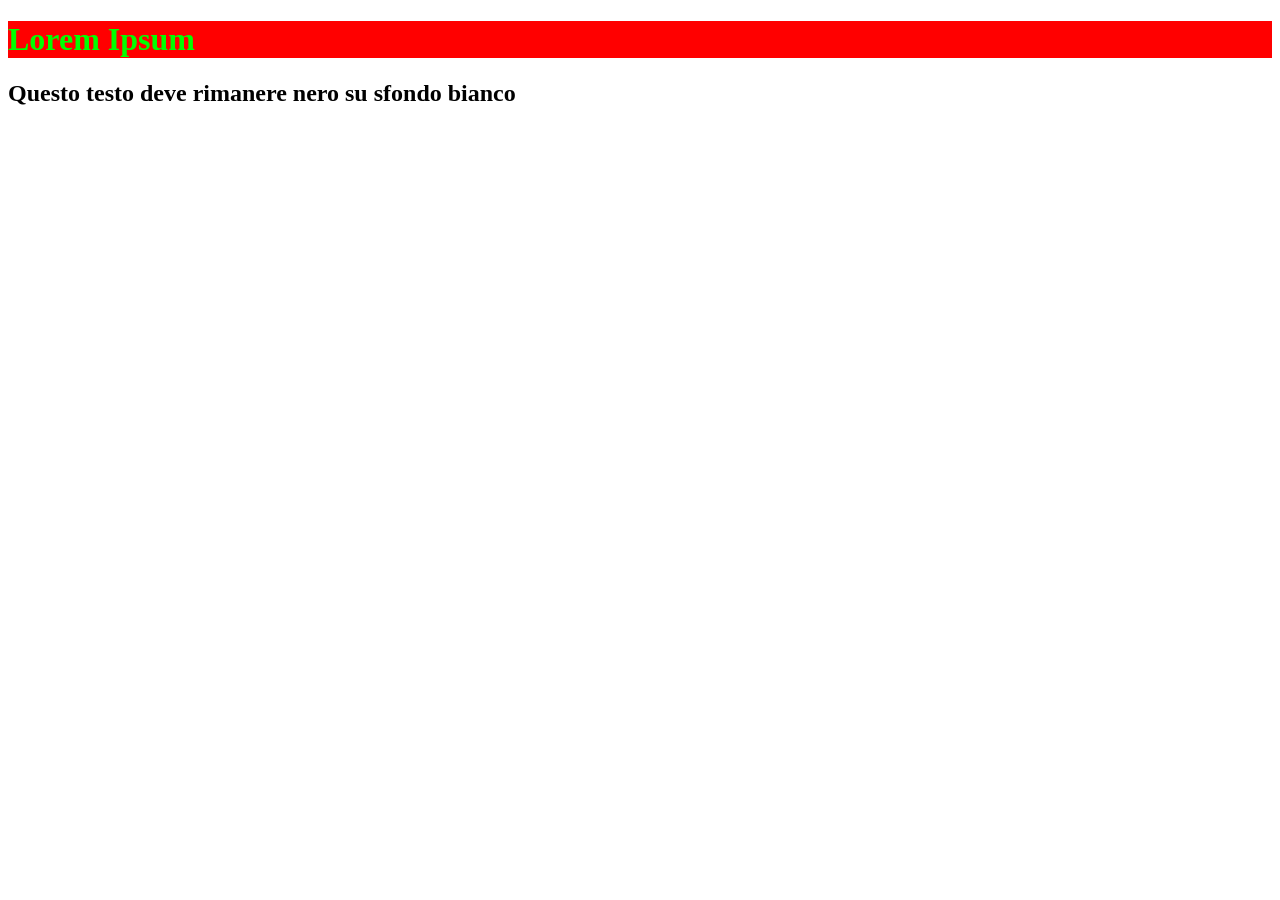
<file: index.html>
<!DOCTYPE html>
<html>
    <head>
        <link rel="stylesheet" href="style.css">
    </head>
    <body>
        <div class="main">
            <h1>Lorem Ipsum</h1>
        </div>
        <div class="secondary">
            <h2>Questo testo deve rimanere nero su sfondo bianco</h2>
        </div>
    </body>
</html>
</file>
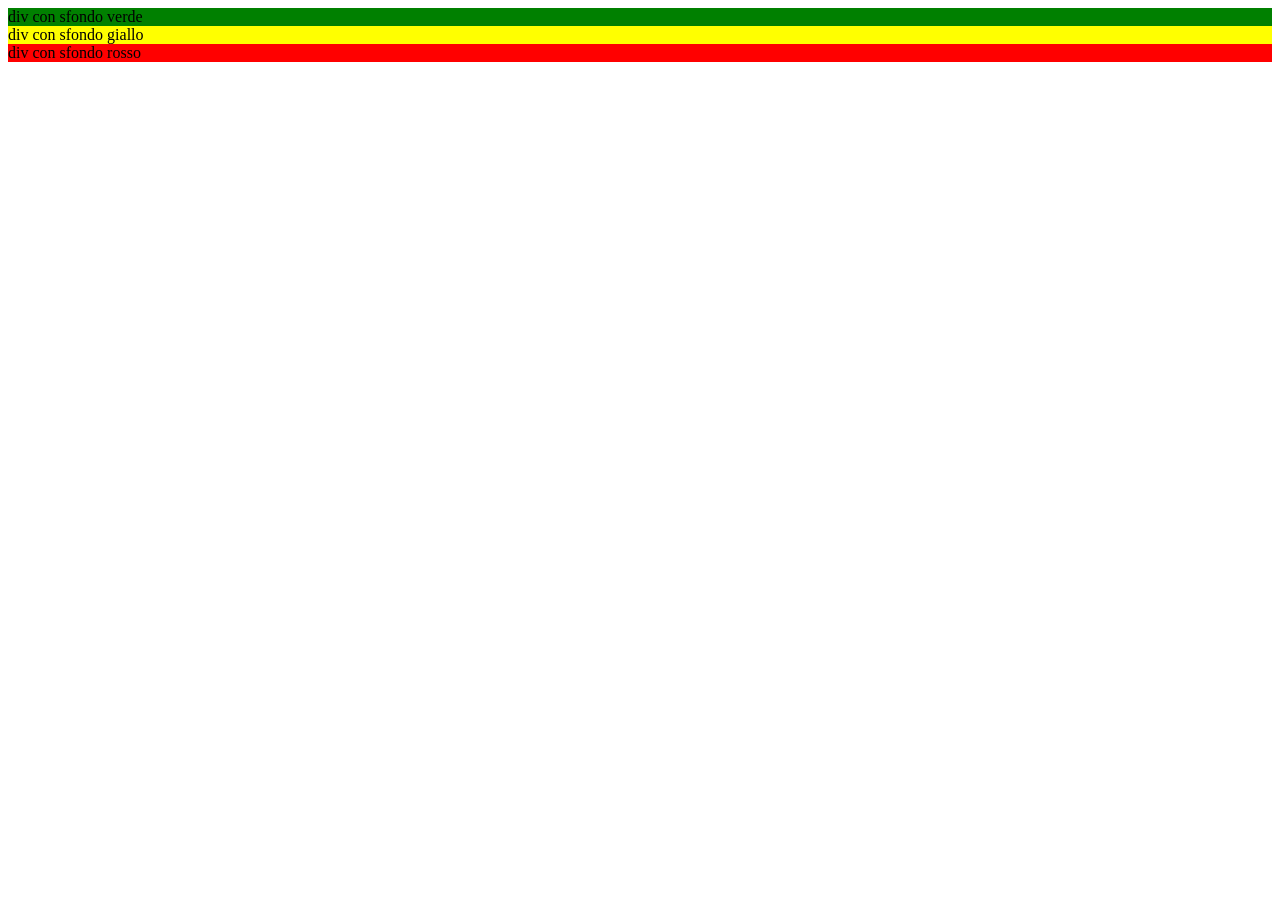
<file: es 12-11/index.html>
<!DOCTYPE html>
<html>
<head>
    <meta charset="UTF-8">
    <meta name="viewport" content="width=device-width, initial-scale=1.0">
    <title>Esercizio</title>
    <link rel="stylesheet" href="style.css">
</head>
<body>
    <div class="verde">div con sfondo verde</div>
    <div class="giallo">div con sfondo giallo</div>
    <div class="rosso">div con sfondo rosso</div>
</body>
</html>
</file>
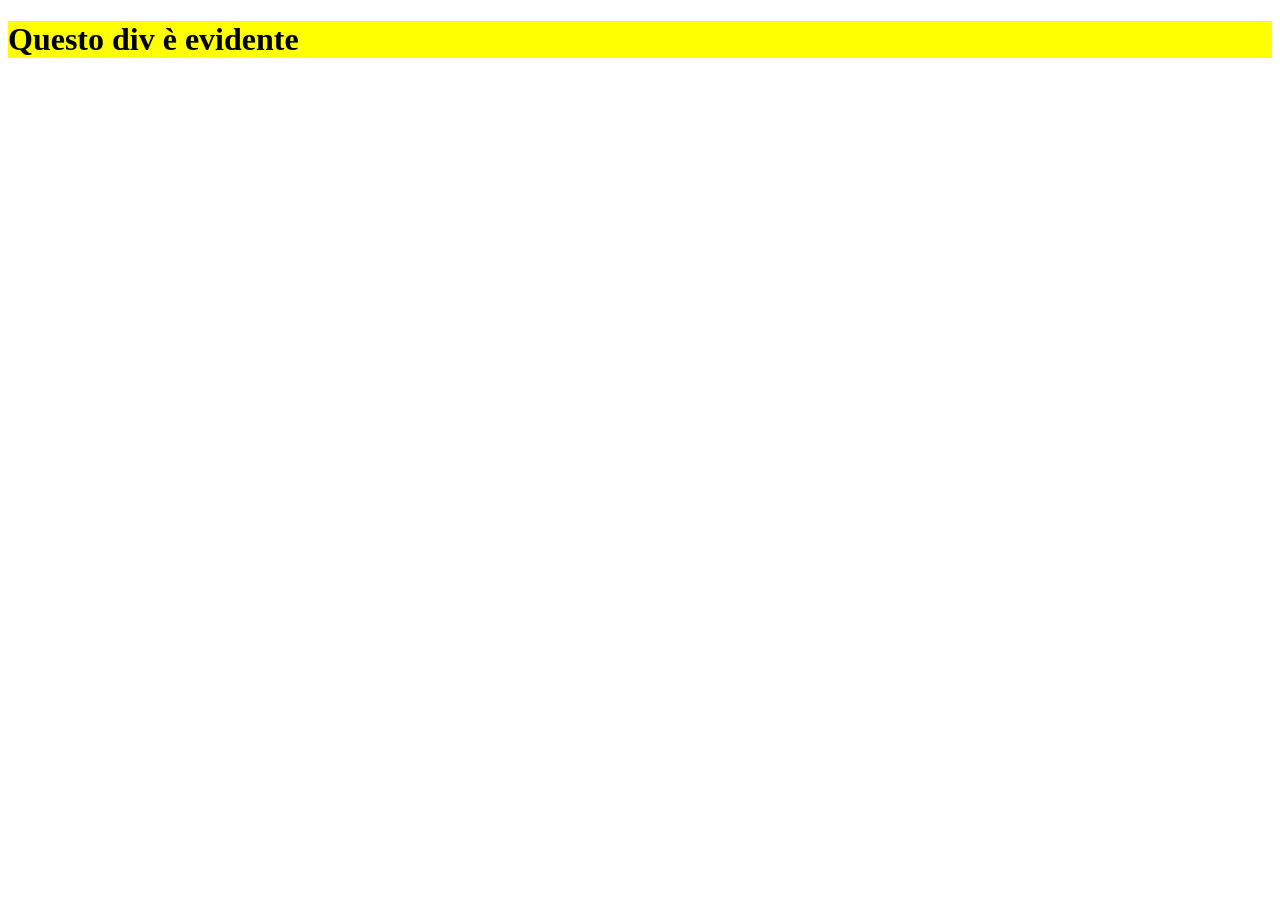
<file: test.html>
<!DOCTYPE html>
<html>
<head>
    <meta charset="UTF-8">
    <meta name="viewport" content="width=device-width, initial-scale=1.0">
    <title>Document</title>
    <link rel="stylesheet" href="test.css">
</head>
<body>
     <div class="evidente">
        <h1>Questo div è evidente</h1>
     </div>
</body>
</html>
</file>
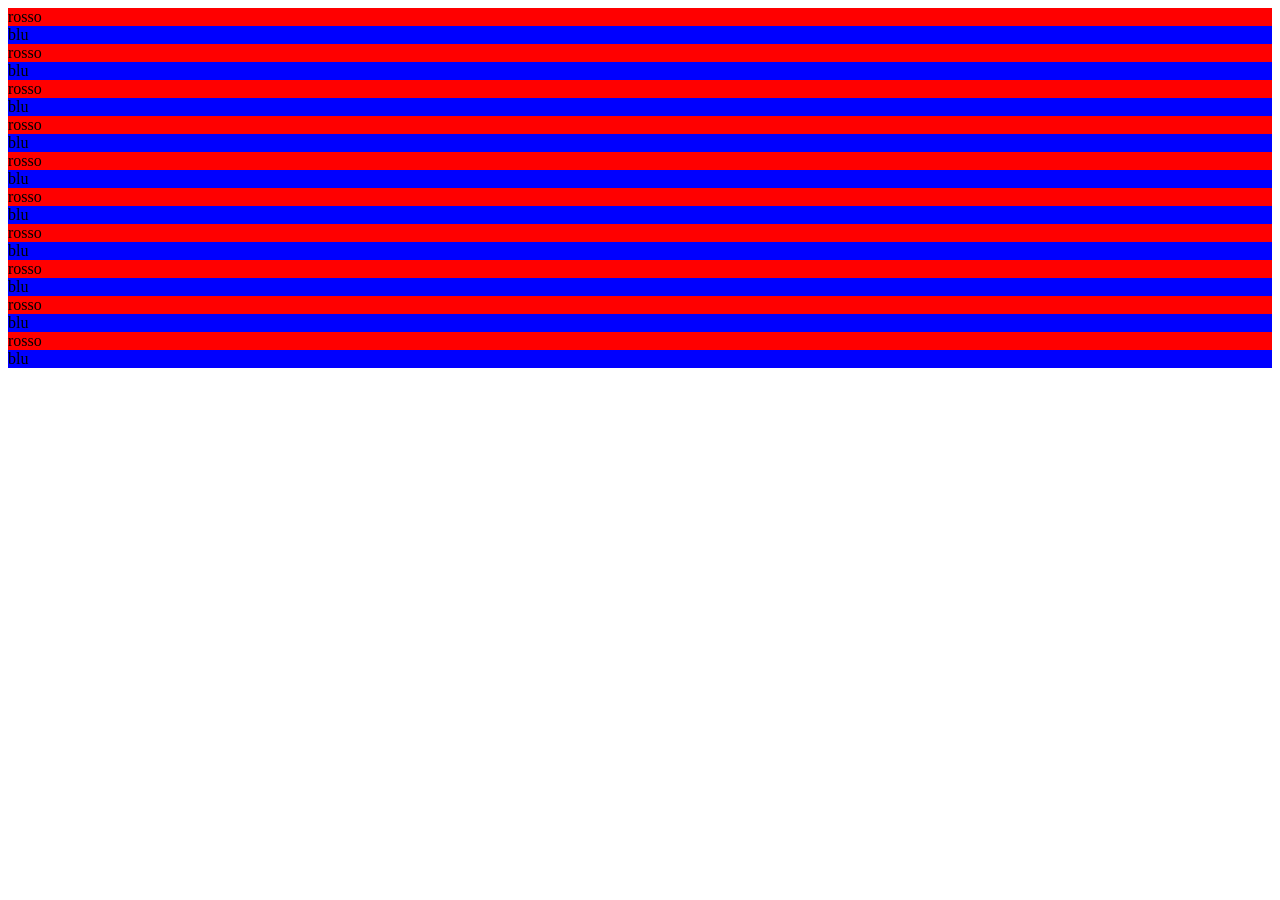
<file: ES_in_aula/divs.html>
<!DOCTYPE html>
<html>
<head>
    <meta charset="UTF-8">
    <meta name="viewport" content="width=device-width, initial-scale=1.0">
    <title>Esercizio</title>
    <link rel="stylesheet" href="divs.css">
</head>
<body>
    <div class="grid-red">rosso</div>
    <div class="grid-blu">blu</div>
    <div class="grid-red">rosso</div>
    <div class="grid-blu">blu</div>
    <div class="grid-red">rosso</div>
    <div class="grid-blu">blu</div>
    <div class="grid-red">rosso</div>
    <div class="grid-blu">blu</div>
    <div class="grid-red">rosso</div>
    <div class="grid-blu">blu</div>
    <div class="grid-red">rosso</div>
    <div class="grid-blu">blu</div>
    <div class="grid-red">rosso</div>
    <div class="grid-blu">blu</div>
    <div class="grid-red">rosso</div>
    <div class="grid-blu">blu</div>
    <div class="grid-red">rosso</div>
    <div class="grid-blu">blu</div>
    <div class="grid-red">rosso</div>
    <div class="grid-blu">blu</div>
</body>
</html>
</file>
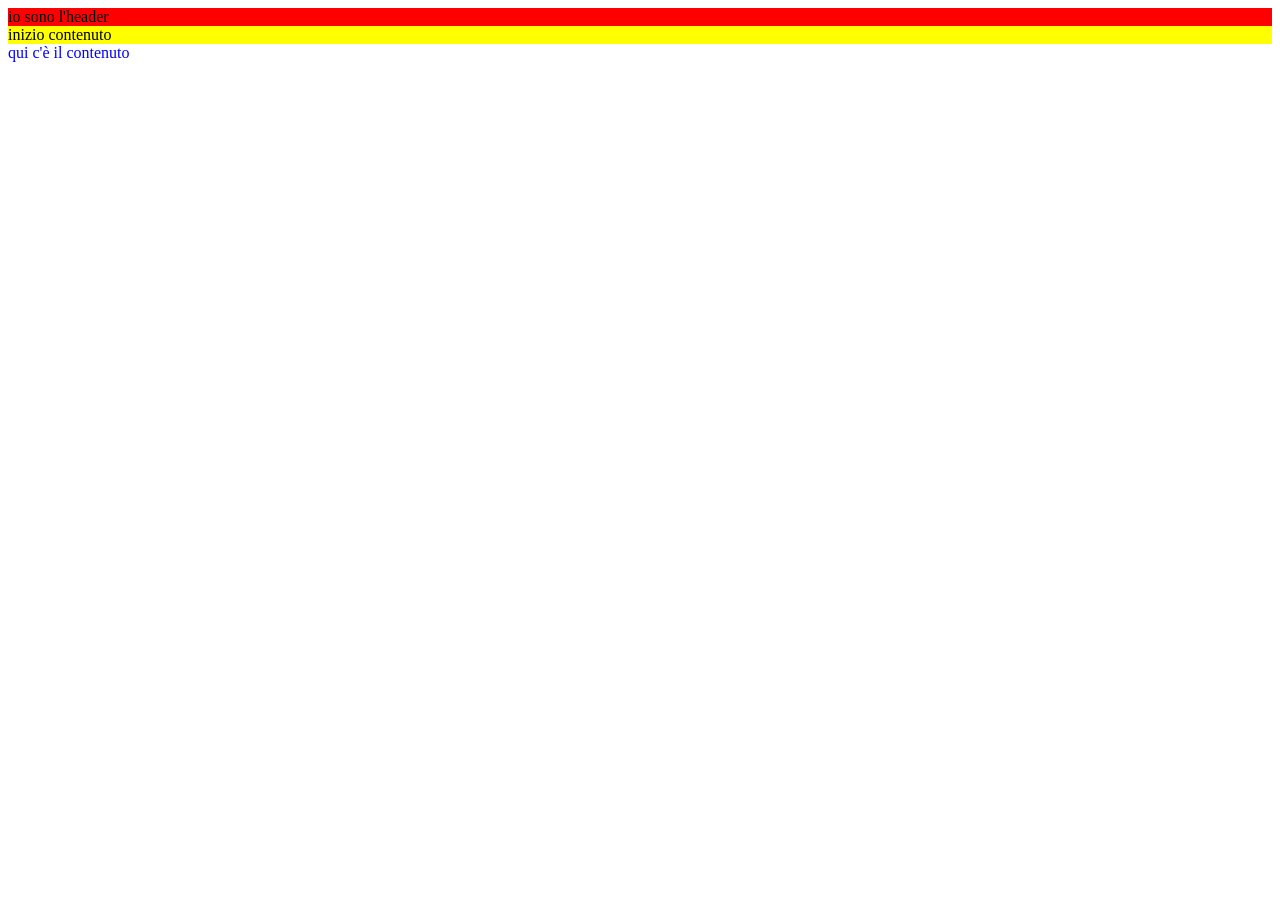
<file: first/firts.html>
<!DOCTYPE html>
<html>
<head>
    <meta charset="UTF-8">
    <meta name="viewport" content="width=device-width, initial-scale=1.0">
    <title>Esercizio</title>
    <link rel="stylesheet" href="style.css">
</head>
<body>
    <div id="header">io sono l'header</div>
    <div id="main">inizio contenuto</div>
    <div class="content">qui c'è il contenuto</div>
</body>
</html>
</file>
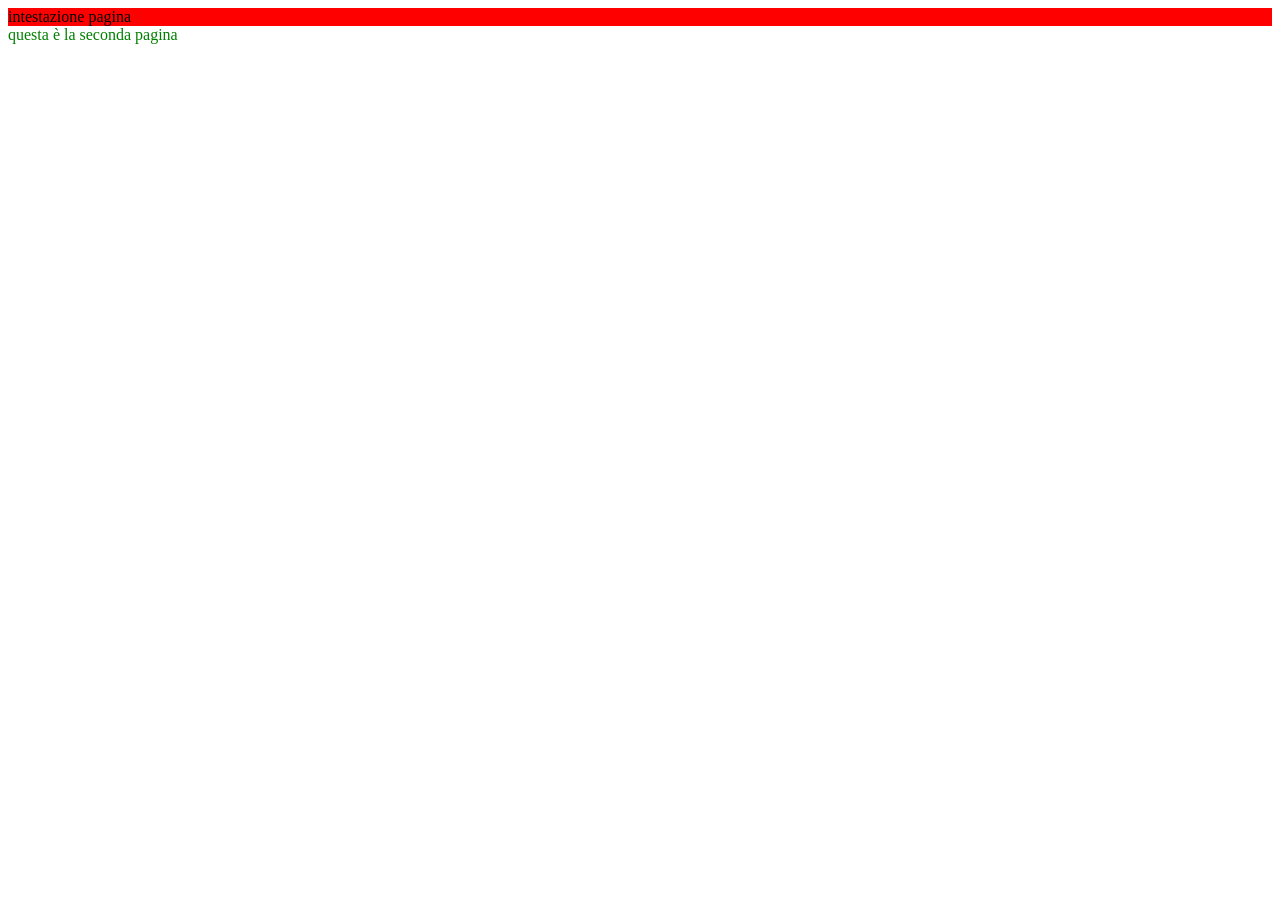
<file: first/second.html>
<!DOCTYPE html>
<html lang="en">
<head>
    <meta charset="UTF-8">
    <meta name="viewport" content="width=device-width, initial-scale=1.0">
    <title>Document</title>
    <link rel="stylesheet" href="style.css">
</head>
<body>
    <div id="header">intestazione pagina</div>
    <div class="second-content">questa è la seconda pagina</div>
</body>
</html>
</file>
<file: style.css>
div.main{
    background-color: #f00;
}
.main{
    color: #0F0;
}
</file>
<file: es 12-11/style.css>
div.verde {background-color: green;}
div.giallo {background-color: yellow;}
div.rosso {background-color: red;}
</file>
<file: test.css>
.evidente {background-color: yellow;}
</file>
<file: ES_in_aula/divs.css>
.grid-red{
    background-color: red;
}
.grid-blu{
    background-color: blue;
}
</file>
<file: first/style.css>
div#header {background-color: red;}
div#main {background-color: yellow;}
.content {
    color: blue;
}
.second-content {
    color: green;
}
</file>
